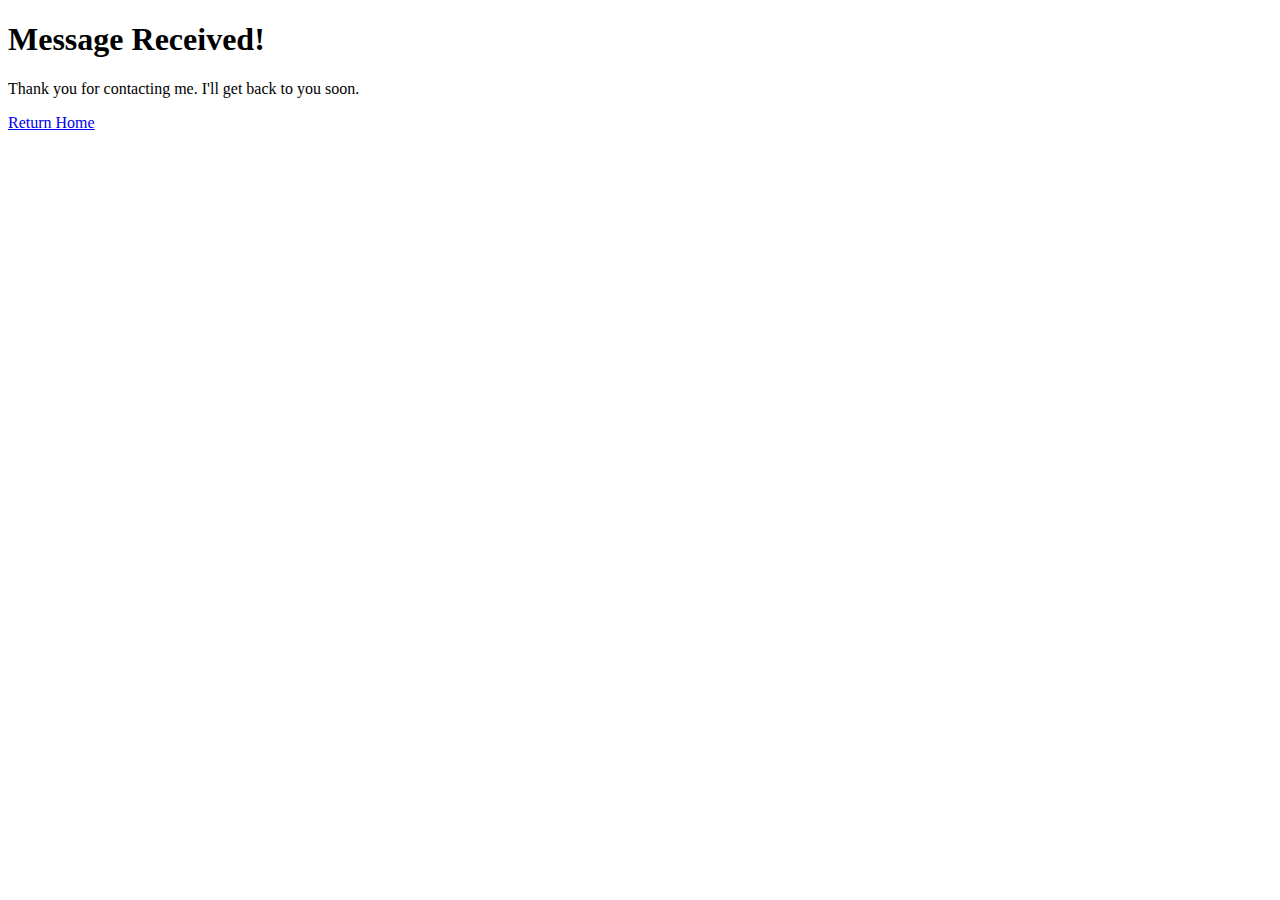
<file: sucess.html>
<!DOCTYPE html>
<html>
  <head>
    <title>Thank You!</title>
  </head>
  <body>
    <h1>Message Received!</h1>
    <p>Thank you for contacting me. I'll get back to you soon.</p>
    <a href="index.html">Return Home</a>
  </body>
</html>
</file>
